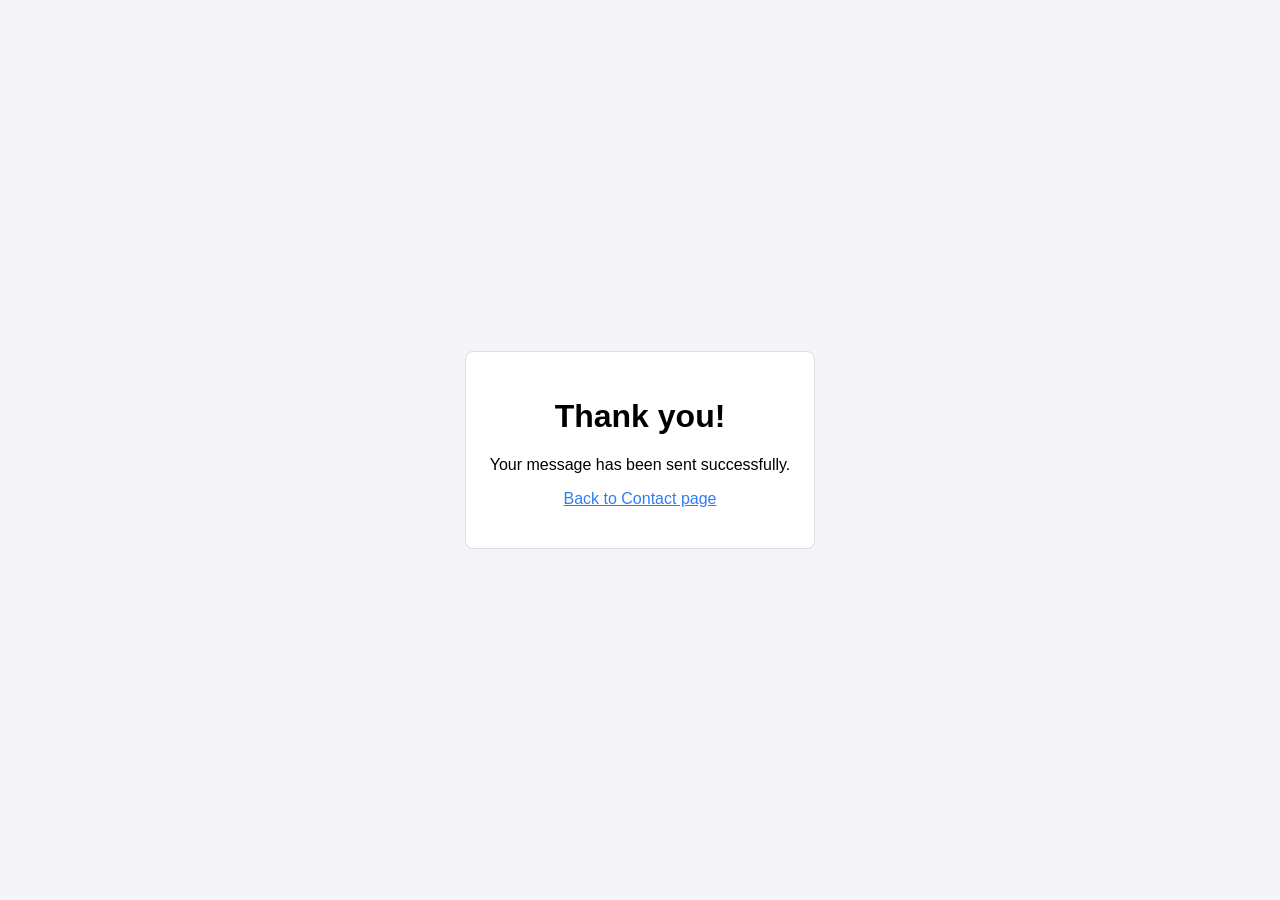
<file: thank-you.html>
<!doctype html>
<html lang="en">
  <head>
    <meta charset="UTF-8" />
    <meta name="viewport" content="width=device-width, initial-scale=1.0" />
    <title>DevDocs - Thank You</title>
    <style>
      body {
        font-family: Arial, sans-serif;
        margin: 0;
        min-height: 100vh;
        display: grid;
        place-items: center;
        background: #f4f4f9;
      }
      main {
        background: #fff;
        border: 1px solid #ddd;
        border-radius: 8px;
        padding: 24px;
        max-width: 560px;
        text-align: center;
      }
      a {
        color: #2f7df6;
      }
    </style>
  </head>
  <body>
    <main>
      <h1>Thank you!</h1>
      <p>Your message has been sent successfully.</p>
      <p><a href="contact-us.html">Back to Contact page</a></p>
    </main>
  </body>
</html>
</file>
